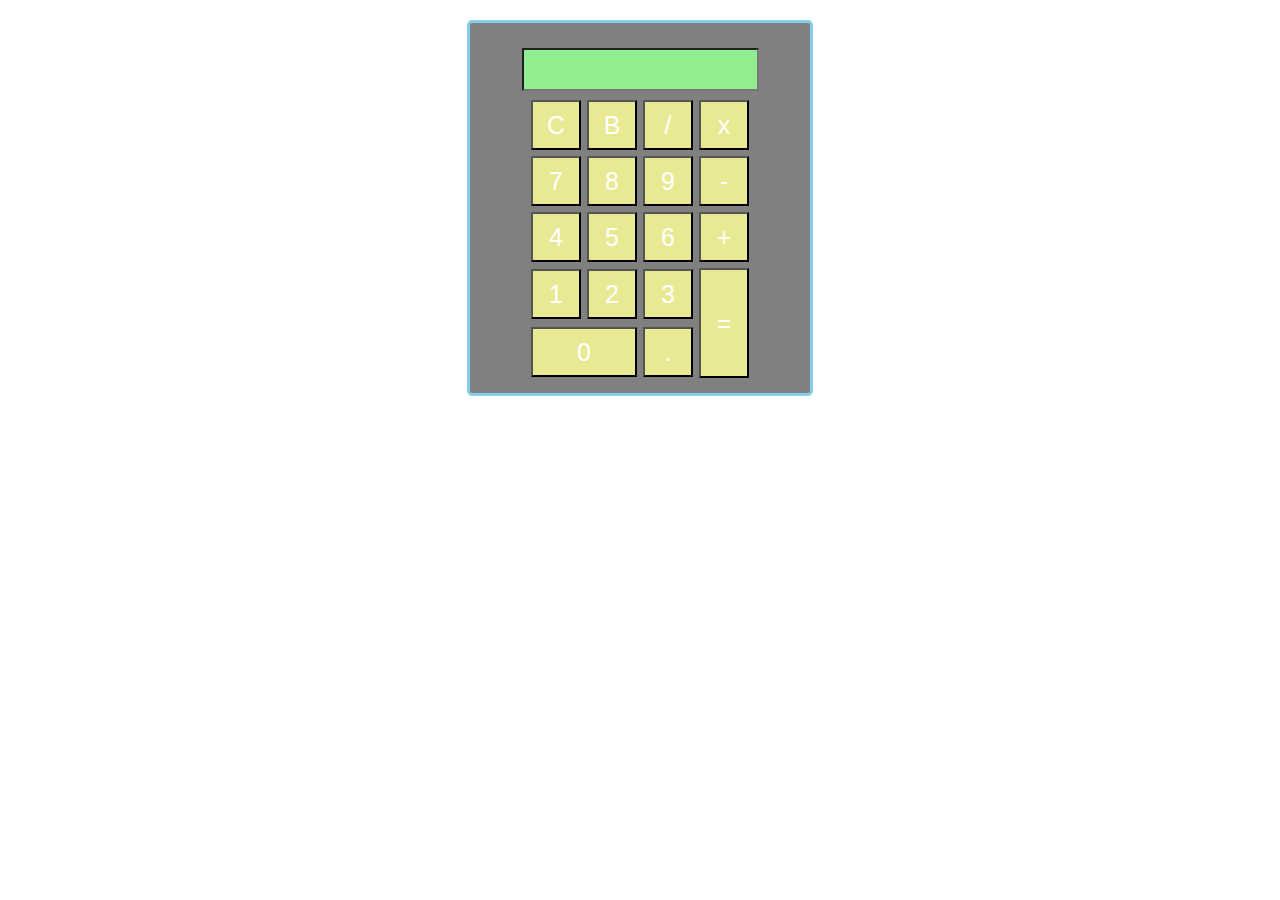
<file: Level 1/Task 3/calc.html>
<!DOCTYPE html>
<html lang="en">
<head>
  <meta charset="UTF-8">
  <meta name="viewport" content="width=device-width, initial-scale=1.0">
  <title>Calculator</title>
  <link rel="stylesheet" href="calc.css">
  <script src="script.js"></script>
</head>
<body>
  <div class= "formstyle">
    <form name = "form1">
    <input class= "textview" name = "textview">
    </form>
    <center>
    <table >
    <tr> 
     <td> <input class = "btn" type = "button" value = "C" onclick = "form1.textview.value = ' ' " > </td>
     <td> <input  class = "btn" type = "button" value = "B" onclick = "backspace()" > </td>
     <td> <input  class = "btn" type = "button" value = "/" onclick = "insert('/')" > </td>
     <td> <input class = "btn" type = "button" value = "x" onclick = "insert('*')" > </td>
     </tr>
     
      <tr> 
     <td> <input class = "btn" type = "button" value = "7" onclick = "insert(7)" > </td>
     <td> <input class = "btn" type = "button" value = "8" onclick = "insert(8)" > </td>
     <td> <input class = "btn" type = "button" value = "9" onclick = "insert(9)" > </td>
     <td> <input class = "btn" type = "button" value = "-" onclick = "insert('-')" > </td>
     </tr>
     
      <tr> 
     <td> <input class = "btn" type = "button" value = "4" onclick = "insert(4)" > </td>
     <td> <input class = "btn" type = "button" value = "5" onclick = "insert(5)" > </td>
     <td> <input class = "btn" type = "button" value = "6" onclick = "insert(6)" > </td>
     <td> <input class = "btn" type = "button" value = "+" onclick = "insert('+')" > </td>
     </tr>
     
      <tr> 
     <td> <input class = "btn" type = "button" value = "1" onclick = "insert(1)" > </td>
     <td> <input class = "btn" type = "button" value = "2" onclick = "insert(2)" > </td>
     <td> <input class = "btn" type = "button" value = "3" onclick = "insert(3)" > </td>
     <td rowspan = 5> <input class = "btn" style = "height: 110px" type = "button" value = "=" onclick = "equal()"> </td>
     </tr>
     <tr>
     <td colspan = 2> <input class = "btn" style = "width: 106px" type = "button" value = "0" onclick = "insert(0)" > </td>
     <td> <input class = "btn" type = "button" value = "." onclick = "insert('.')"> </td>
     </tr>
     </table>
     </center>
  </div>

  
</body>
</html>
</file>
<file: Level 1/Task 3/calc.css>
.formstyle
{
width: 300px;
height: 330px;
margin: 20px auto;
border: 3px solid skyblue;
border-radius: 5px;
padding: 20px;
text-align: center;
background-color: grey;
}

/* Display top horizontal bar that contain some information. */
h1 {
	text-align: center;
	padding: 23px;
	background-color: skyblue;
	color: white;
	}
input:hover
{
background-color: green;
}
	
*{
margin: 0;
padding: 0;
}

/* It is used to create the layout for calculator button. */
.btn{
width: 50px;
height: 50px;
font-size: 25px;
margin: 2px;
cursor: pointer;
background-color: rgb(233, 233, 147);
color: white;

}

/* It is used to display the numbers, operations and results. */
.textview{
width: 223px;
margin: 5px;
font-size: 25px;
padding: 5px;
background-color: lightgreen;
}
</file>
